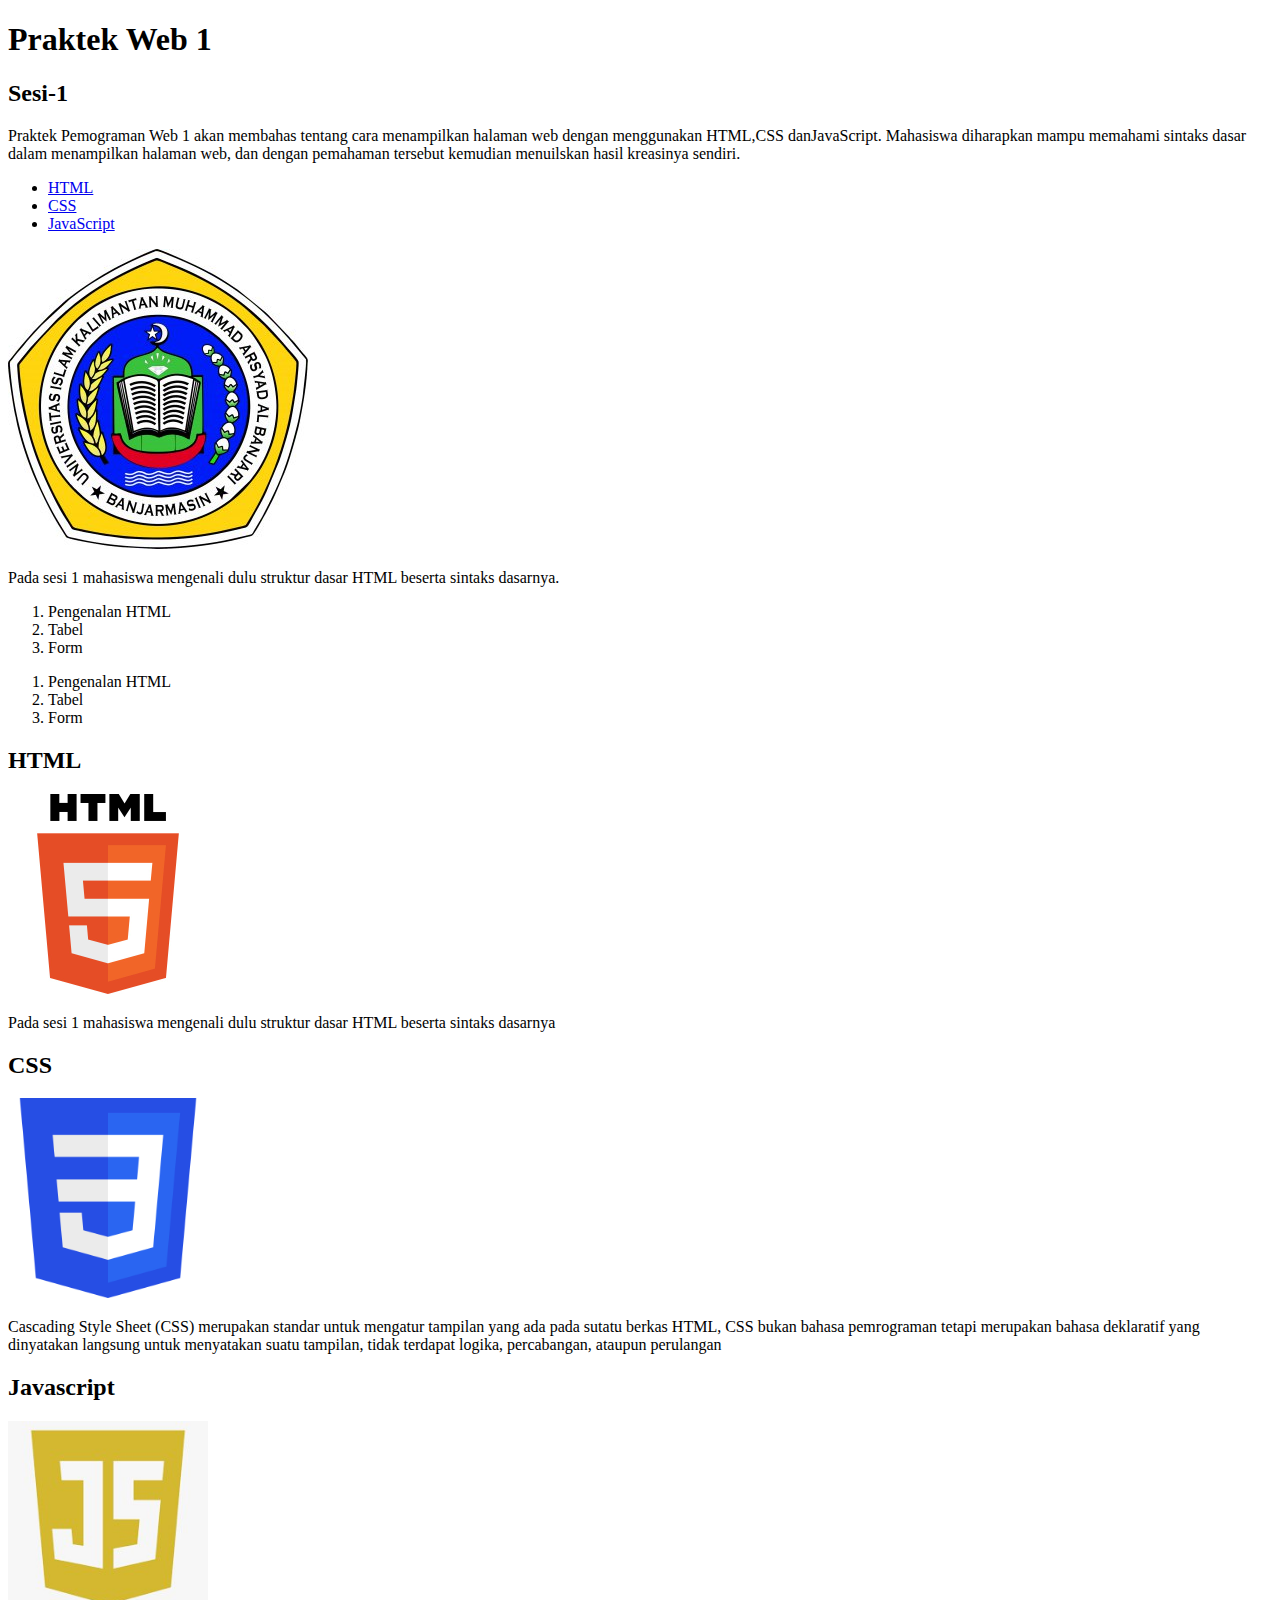
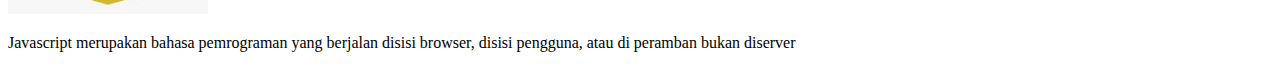
<file: Prakikum Web 1/sesi-1/index.html>
<!DOCTYPE html>
<html lang="en">
<head>
    <meta charset="UTF-8">
    <meta name="viewport" content="width=device-width, initial-scale=1.0">
    <title>Document</title>
</head>
<body>
    <h1>Praktek Web 1</h1>
<h2>Sesi-1</h2>
<p>Praktek Pemograman Web 1 akan membahas tentang cara menampilkan halaman web dengan menggunakan HTML,CSS danJavaScript. Mahasiswa diharapkan mampu memahami sintaks dasar dalam 
menampilkan halaman web, dan dengan pemahaman tersebut kemudian menuilskan hasil kreasinya sendiri.</p>
<ul>
    <li><a href="#html">HTML</a></li>
    <li><a href="#css">CSS</a></li>
    <li><a href="#javascript">JavaScript</a></li>
</ul>
<img src="logouniska.jpg" alt="Logo Uniska">
<p>Pada sesi 1 mahasiswa mengenali dulu struktur dasar HTML beserta sintaks dasarnya.</p>
<ol>
    <li>Pengenalan HTML</li>
    <li>Tabel</li>
    <li>Form</li>
</ol>

    <ol> 
      <li>Pengenalan HTML</li> 
      <li>Tabel</li> 
      <li>Form</li> 
    </ol> 

<h2 id="html">HTML</h2> 
<img src="html.jpg"  alt="HTML logo" width="200px" height="auto"> 
<p>Pada sesi 1 mahasiswa mengenali dulu struktur dasar HTML beserta sintaks dasarnya</p> 
     
<H2 id="css">CSS</H2> 
<img src="css.jpg"  alt="CSS logo" width="200px" height="auto"> 
<p>Cascading Style Sheet (CSS) merupakan standar untuk mengatur tampilan yang ada pada sutatu berkas HTML, CSS bukan bahasa pemrograman tetapi merupakan bahasa deklaratif yang dinyatakan langsung untuk  menyatakan suatu tampilan, tidak terdapat logika, percabangan, ataupun perulangan </p> 
 
<h2 id="javascript">Javascript</h2> 
<img src="javascript.jpg"  alt="Javascript logo" width="200px" height="auto"> 
<p>Javascript merupakan bahasa pemrograman yang berjalan disisi browser, disisi pengguna, atau di peramban bukan diserver</p>
</body>
</html>
</file>
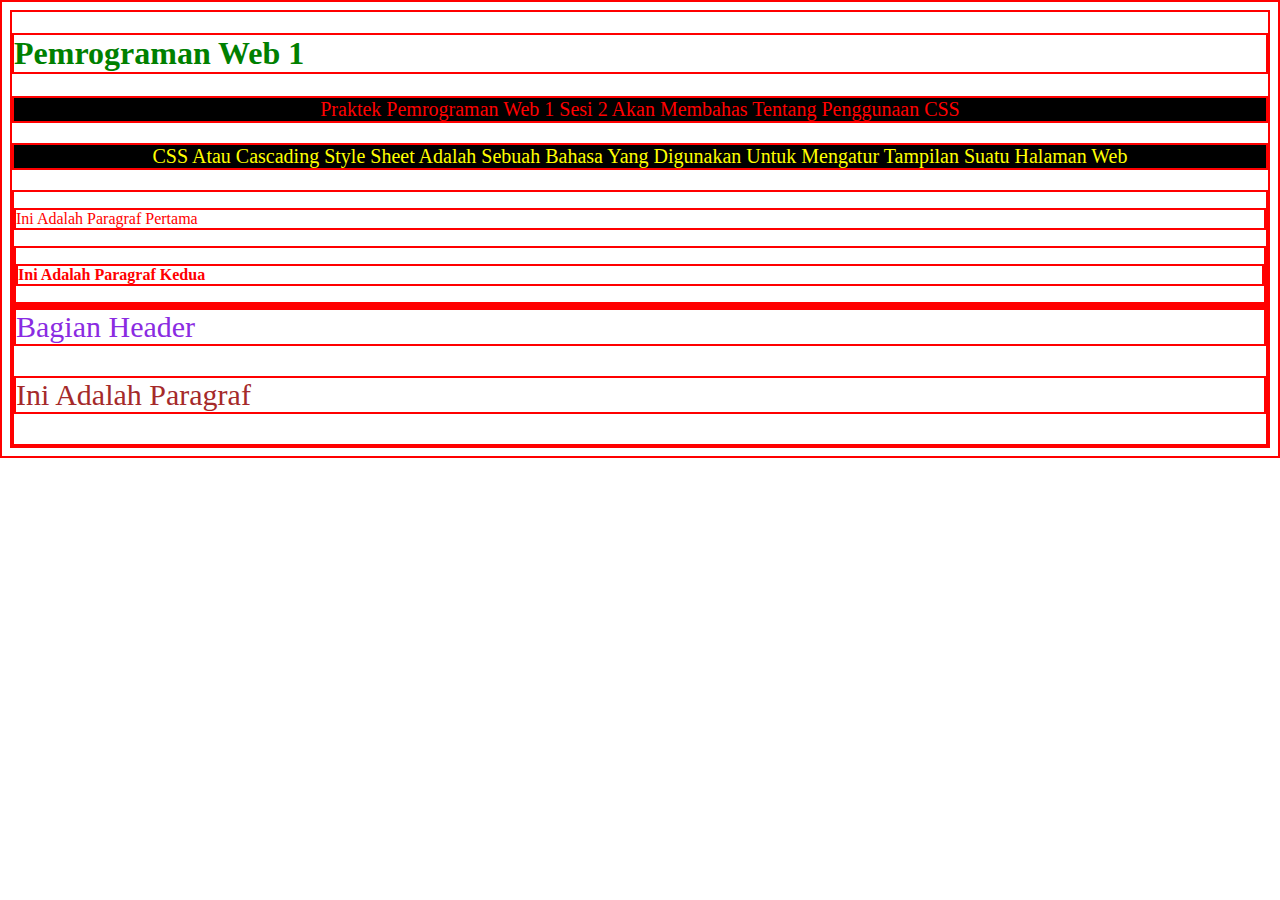
<file: Prakikum Web 1/sesi-2/index.html>
<!DOCTYPE html>
<html lang="en">
<head>
    <meta charset="UTF-8">
    <meta name="viewport" content="width=device-width, initial-scale=1.0">
    <title>Document</title>
    <style>
        *{
            color: blue;
        }
        h1{
            color: green;
        }
        .teks-merah,#teks-kuning{
            font-size: 20px;
            text-align: center;
            background-color: black;
        }
        .teks-merah{
            color: red;
        }
        #teks-kuning{
            color: yellow;
        }
        div p{
            color: red;
        }
        div > div > p{
            font-weight: bold;
        }
        .subbagian{
            font-size: 30px;
        }
        .subbagian.header{
            color: blueviolet;
        }
        .subbagian#teks{
            color: brown;
        }
        p:hover{
            background-color: aqua;
        }
        *{
            color: blue;
            border: 2px solid red;
        }
    </style>
</head>
<body>
    <h1>Pemrograman Web 1</h1>
    <p class="teks-merah">Praktek Pemrograman Web 1 Sesi 2 Akan Membahas Tentang Penggunaan CSS</p>
    <p id="teks-kuning">CSS Atau Cascading Style Sheet Adalah Sebuah Bahasa Yang Digunakan Untuk Mengatur Tampilan Suatu Halaman Web </p>

    <div>
        <p>Ini Adalah Paragraf Pertama</p>
        <div>
            <p>Ini Adalah Paragraf Kedua</p>
        </div>
    </div>
    <div>
        <div class="subbagian header">Bagian Header</div>
        <p class="subbagian" id="teks">Ini Adalah Paragraf</p>
    </div>
</body>
</html>
</file>
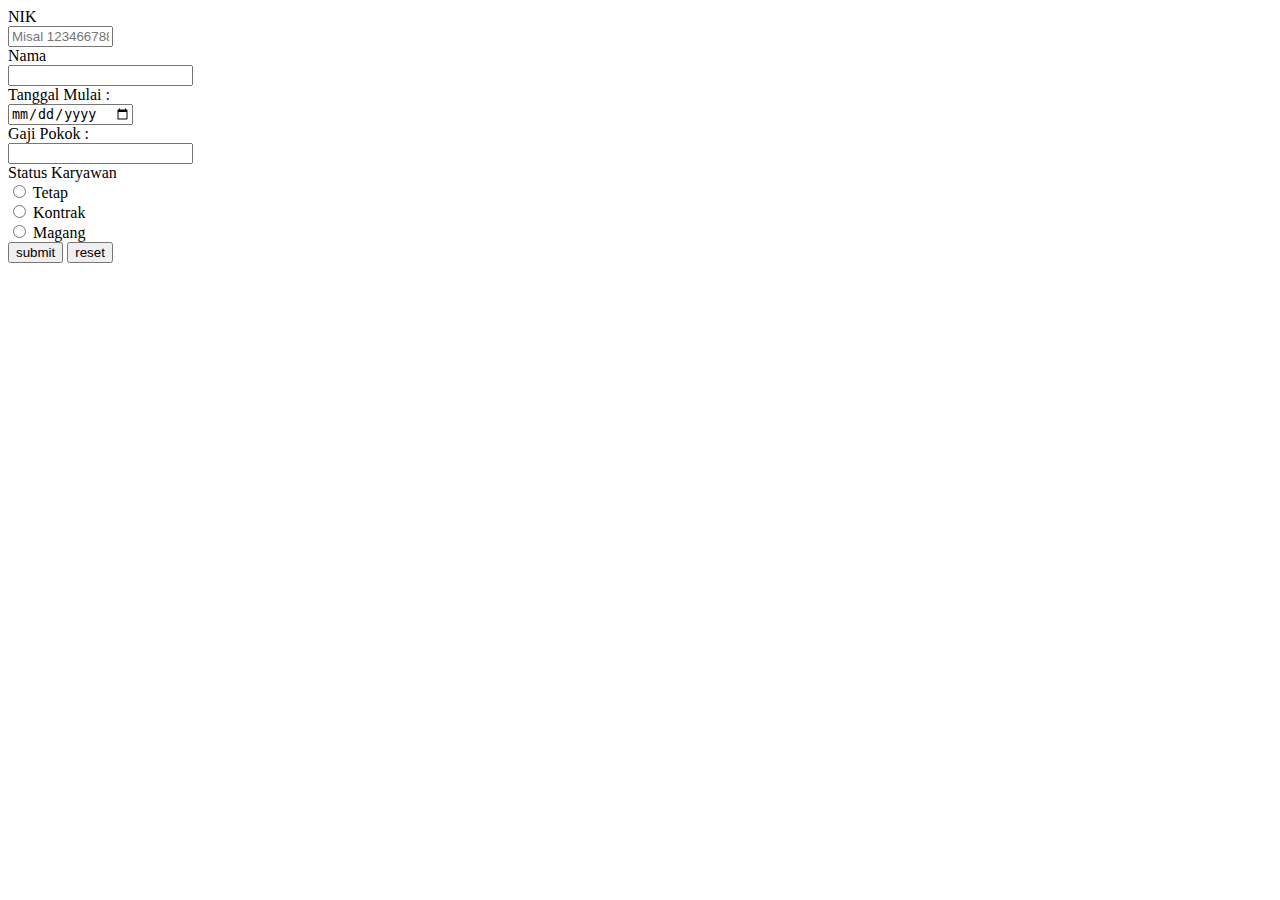
<file: Prakikum Web 1/sesi-3/index.html>
<!DOCTYPE html>
<html lang="en">
<head>
    <meta charset="UTF-8">
    <meta name="viewport" content="width=device-width, initial-scale=1.0">
    <title>Document</title>
</head>
<body>
    <form action="">
        <label for="NIK">NIK</label> <br>
        <input type="text" size="10" maxlength="10" required placeholder="Misal 123466788" name="NIK" id="NIK">
        <br>
        <label for="Nama">Nama</label> <br>
        <input type="text" name="Nama" id="Nama">
        <br>
        <label for="Tanggal_Mulai">Tanggal Mulai :</label> <br>
        <input type="date" name="Tanggal_Mulai" id="Tanggal_Mulai" min="2022-01-01" required>
        <br>
        <label for="Gaji_Pokok">Gaji Pokok :</label> <br>
        <input type="number" name="Gaji_Pokok" id="Gaji_Pokok" min="1000000" step="1000" required>
        <br>
        <label>Status Karyawan</label><br>
        <input type="radio" name="status_karyawan" id="tetap" value="tetap">
        <label for="tetap">Tetap</label><br>
        <input type="radio" name="status_karyawan" id="kontrak" value="kontrak">
        <label for="kontrak">Kontrak</label><br>
        <input type="radio" name="status_karyawan" id="magang" value="magang">
        <label for="magang">Magang</label><br>
        <input type="submit" name="btn_submit" id="btn_submit" value="submit">
        <input type="reset" name="btn_reset" id="btn_reset" value="reset">
    </form>
</body>
</html>
</file>
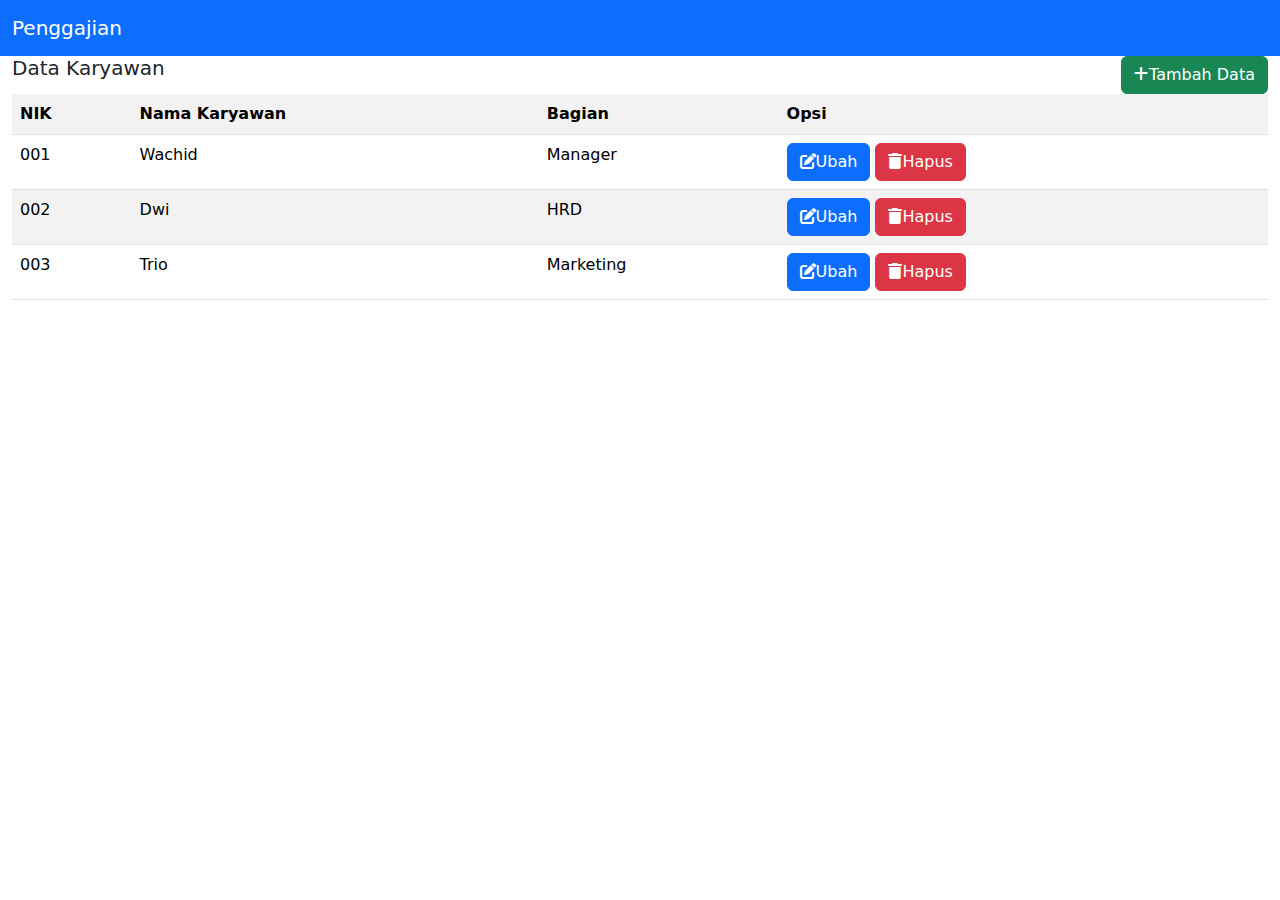
<file: Prakikum Web 1/sesi-4/index.html>
<!doctype html>
<html lang="en">
  <head>
    <meta charset="utf-8">
    <meta name="viewport" content="width=device-width, initial-scale=1">
    <title>Belajar Bootstrap</title>
    <link href="https://cdn.jsdelivr.net/npm/bootstrap@5.3.3/dist/css/bootstrap.min.css" 
    rel="stylesheet">
<link rel="stylesheet" href="https://cdnjs.cloudflare.com/ajax/libs/font-awesome/6.2.1/css/all.min.css">
  </head>
  <body>
    <nav class="navbar bg-primary navbar-dark">
        <div class="container-fluid">
          <a class="navbar-brand" href="#">Penggajian</a>
        </div>
      </nav>
      <div class="container-fluid">
        <div class="row" mt-2 mb-2>
            <div class="col-md-6">
              <h5>Data Karyawan</h5>
            </div>
            <div class="col-md-6">
              <a href="tambah.html" class="btn btn-success float-end"><i class="fa fa-plus"></i>Tambah Data</a>
            </div>
          </div>
        <table class="table table-striped">
            <tr>
                <th>NIK</th>
                <th>Nama Karyawan</th>
                <th>Bagian</th>
                <th>Opsi</th>
            </tr>
            <tr>
                <td>001</td>
                <td>Wachid</td>
                <td>Manager</td>
                <td>
                   <button class="btn btn-primary"><i class="fa fa-edit"></i>Ubah</button>
                   <button class="btn btn-danger"><i class="fa fa-trash"></i>Hapus</button>
                </td>
            </tr>
            <tr>
                <td>002</td>
                <td>Dwi</td>
                <td>HRD</td>
                <td>
                    <button class="btn btn-primary"><i class="fa fa-edit"></i>Ubah</button>
                    <button class="btn btn-danger"><i class="fa fa-trash"></i>Hapus</button>
                </td>
            </tr>
            <tr>
                <td>003</td>
                <td>Trio</td>
                <td>Marketing</td>
                <td>
                    <button class="btn btn-primary"><i class="fa fa-edit"></i>Ubah</button>
                    <button class="btn btn-danger"><i class="fa fa-trash"></i>Hapus</button>
                </td>
            </tr>
        </table>
      </div>

    <script src="https://cdn.jsdelivr.net/npm/bootstrap@5.3.3/dist/js/bootstrap.bundle.min.js" ></script>
  </body>
</html>
</file>
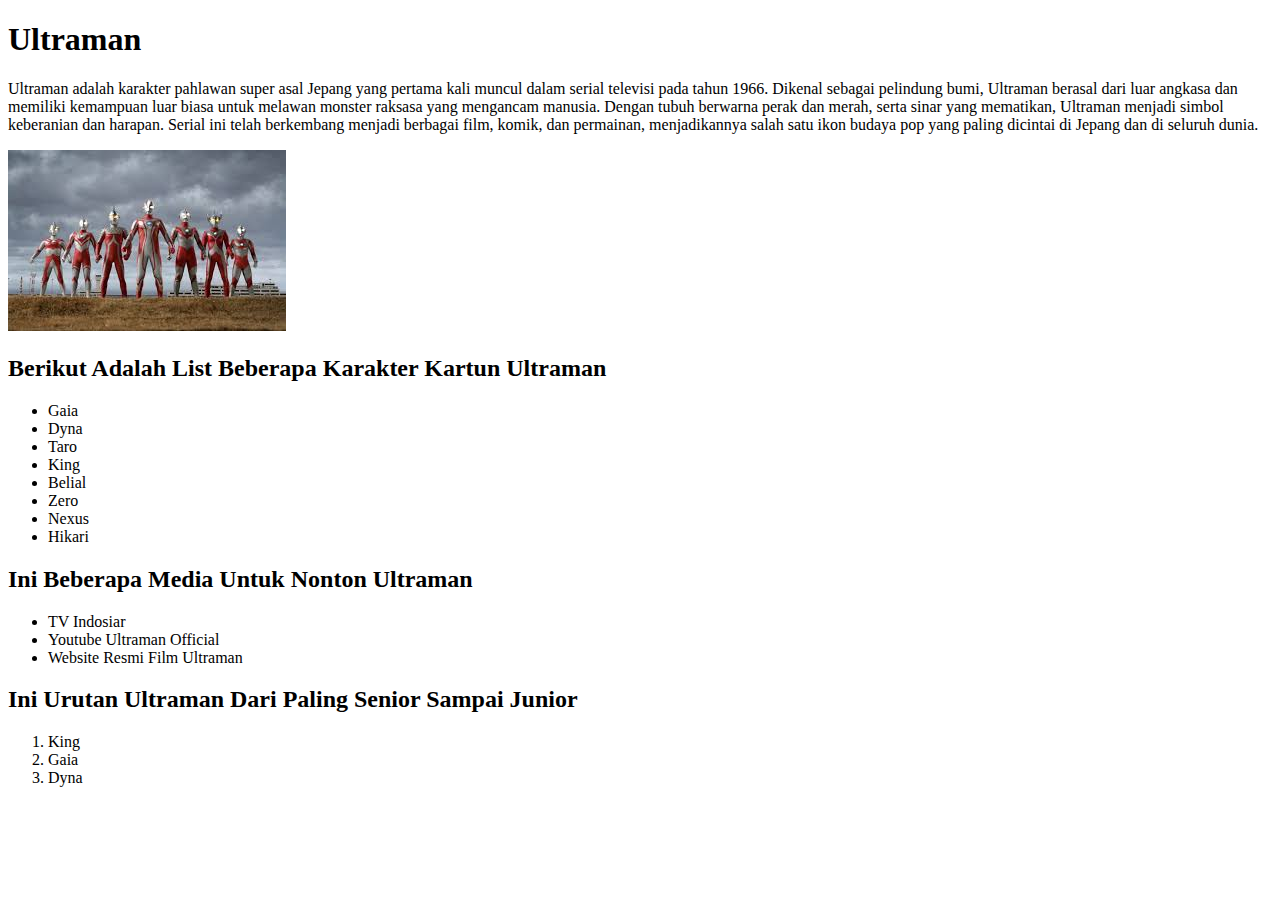
<file: Prakikum Web 1/sesi-1/tugas1praktikum.html>
<!DOCTYPE html>
<html lang="en">
<head>
    <meta charset="UTF-8">
    <meta name="viewport" content="width=device-width, initial-scale=1.0">
    <title>Tugas Web 1</title>
</head>
<body>
    <h1>Ultraman</h1>
    <p>Ultraman adalah karakter pahlawan super asal Jepang yang pertama kali muncul dalam serial televisi pada tahun 1966. Dikenal sebagai pelindung bumi, Ultraman berasal dari luar angkasa dan memiliki kemampuan luar biasa untuk melawan monster raksasa yang mengancam manusia. Dengan tubuh berwarna perak dan merah, serta sinar yang mematikan, Ultraman menjadi simbol keberanian dan harapan. Serial ini telah berkembang menjadi berbagai film, komik, dan permainan, menjadikannya salah satu ikon budaya pop yang paling dicintai di Jepang dan di seluruh dunia.</p>
    <img src="ultraman.jpg" alt="FotoUltraman">
    <h2>Berikut Adalah List Beberapa Karakter Kartun Ultraman</h2>
    <ul>
        <li>Gaia</li>
        <li>Dyna</li>
        <li>Taro</li>
        <li>King</li>
        <li>Belial</li>
        <li>Zero</li>
        <li>Nexus</li>
        <li>Hikari</li>
    </ul>
    <h2>Ini Beberapa Media Untuk Nonton Ultraman</h2>
    <ul>
        <li>TV Indosiar</li>
        <li>Youtube Ultraman Official</li>
        <li>Website Resmi Film Ultraman</li>
    </ul>
    <h2>Ini Urutan Ultraman Dari Paling Senior Sampai Junior</h2>
    <ol>
        <li>King</li>
        <li>Gaia</li>
        <li>Dyna</li>
    </ol>
</body>
</html>
</file>
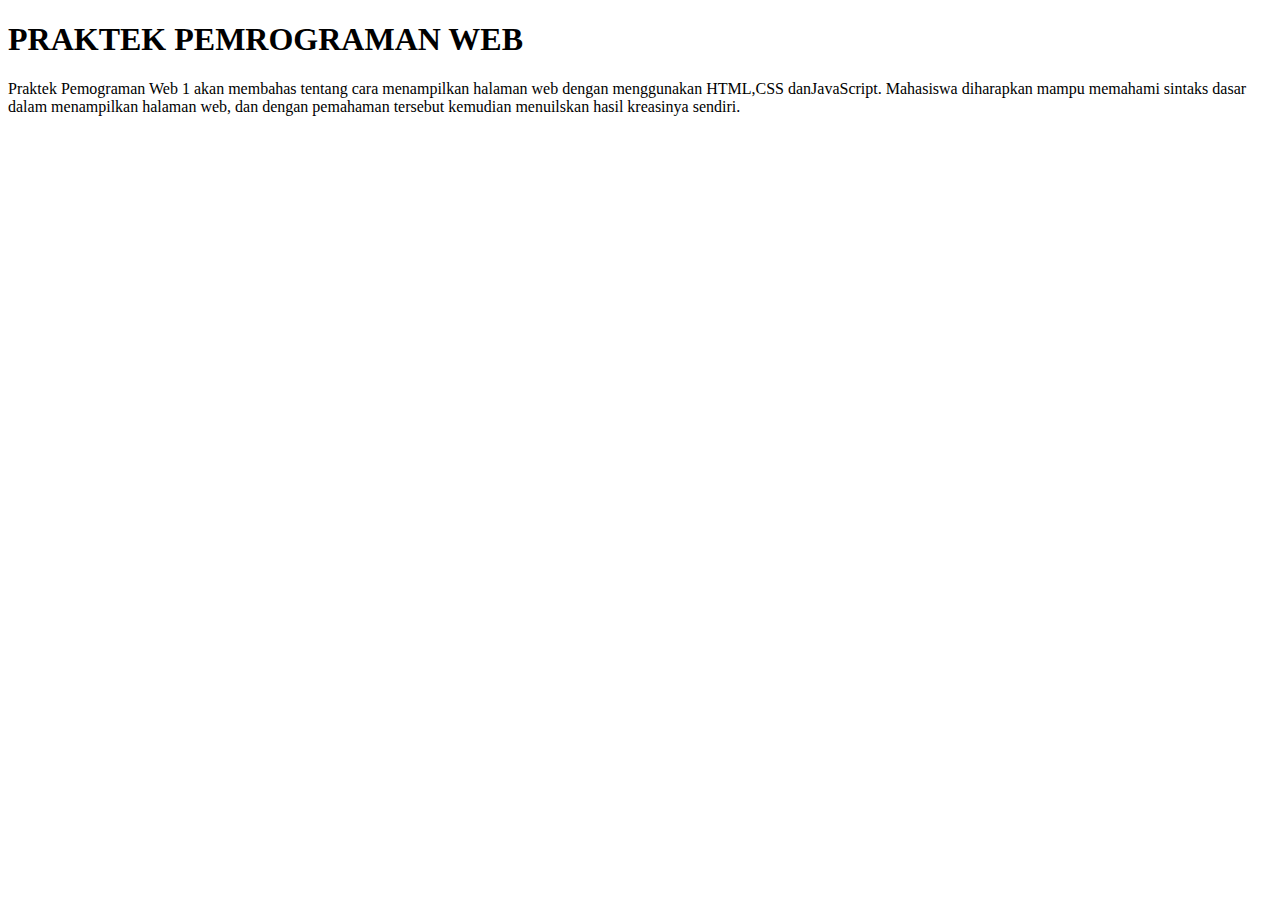
<file: Prakikum Web 1/sesi-1/tugas2.html>
<!DOCTYPE html>
<html lang="en">
<head>
    <meta charset="UTF-8">
    <meta name="viewport" content="width=device-width, initial-scale=1.0">
    <title>Tugas Praktikum 2</title>
</head>
<body>
    <h1>PRAKTEK PEMROGRAMAN WEB</h1>
    <p>Praktek Pemograman Web 1 akan membahas tentang cara menampilkan halaman web dengan menggunakan HTML,CSS danJavaScript. Mahasiswa diharapkan mampu memahami sintaks dasar dalam 
    menampilkan halaman web, dan dengan pemahaman tersebut kemudian menuilskan hasil kreasinya sendiri.</p>
</body>
</html>
</file>
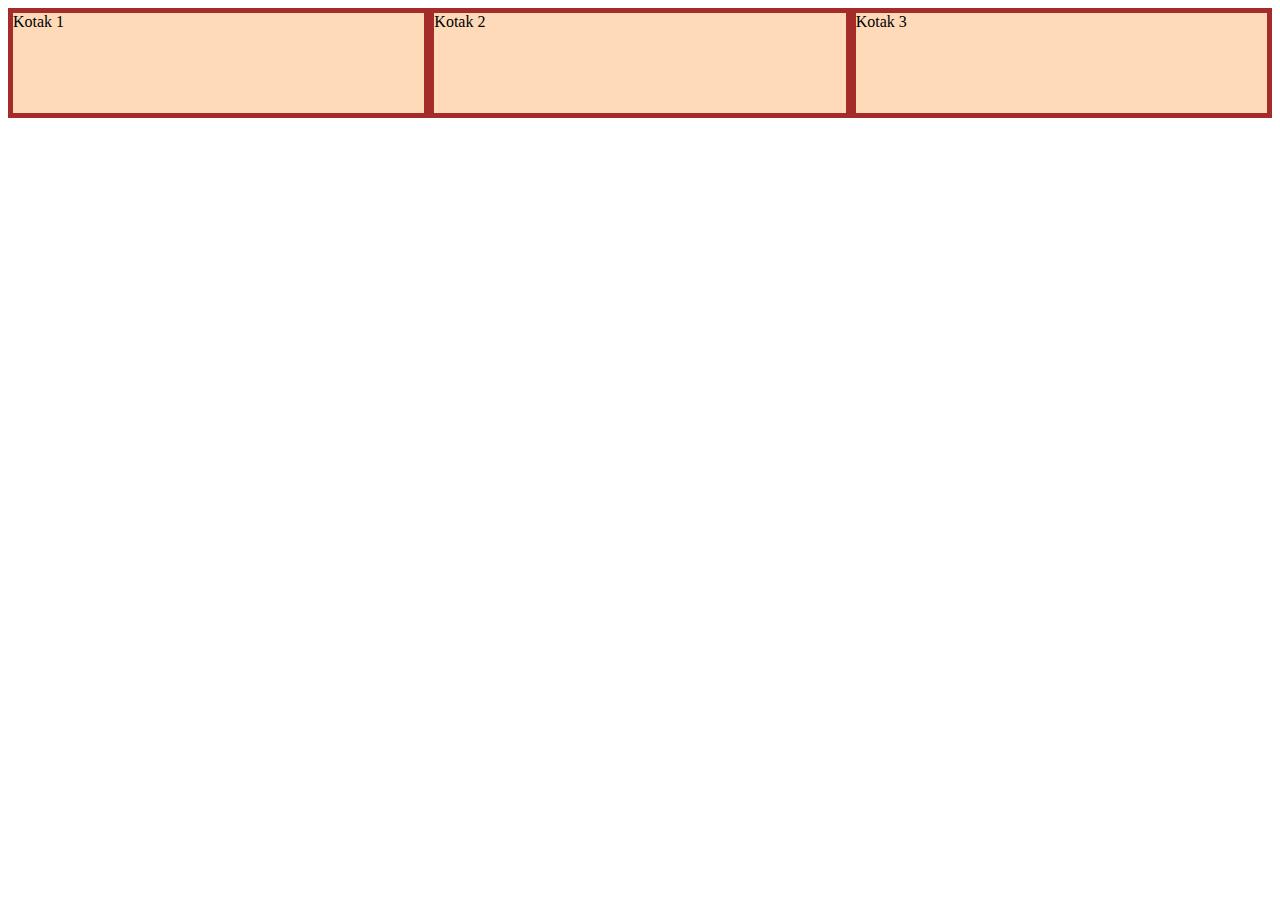
<file: Prakikum Web 1/sesi-2/flexbox.html>
<!DOCTYPE html>
<html lang="en">
<head>
    <meta charset="UTF-8">
    <meta name="viewport" content="width=device-width, initial-scale=1.0">
    <link rel="stylesheet" href="flex.css">
    <title>Document</title>
</head>
<body>
    <div class="container">
        <div class="satu">Kotak 1</div>
        <div class="dua">Kotak 2</div>
        <div class="tiga">Kotak 3</div>
    </div>
</body>
</html>
</file>
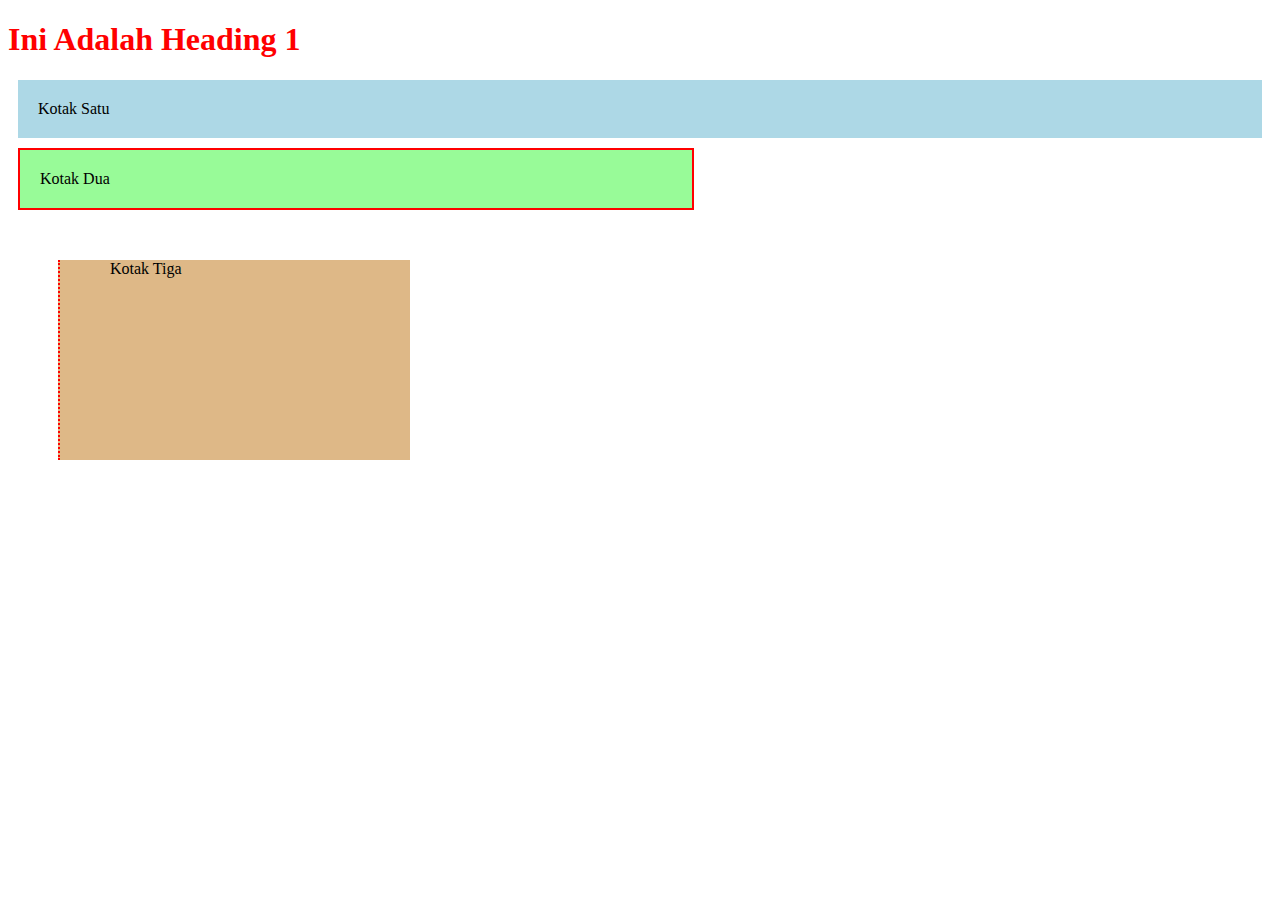
<file: Prakikum Web 1/sesi-2/internal.html>
<!DOCTYPE html>
<html lang="en">
<head>
    <meta charset="UTF-8">
    <meta name="viewport" content="width=device-width, initial-scale=1.0">
    <link rel="stylesheet" href="style.css">
    <title>Document</title>
</head>
<body>
    <h1>Ini Adalah Heading 1</h1>
    <div class="kotak-satu">
        Kotak Satu
    </div>
    <div class="kotak-dua">Kotak Dua</div>
    <div class="kotak-tiga">
        Kotak Tiga
    </div>
</body>
</html>
</file>
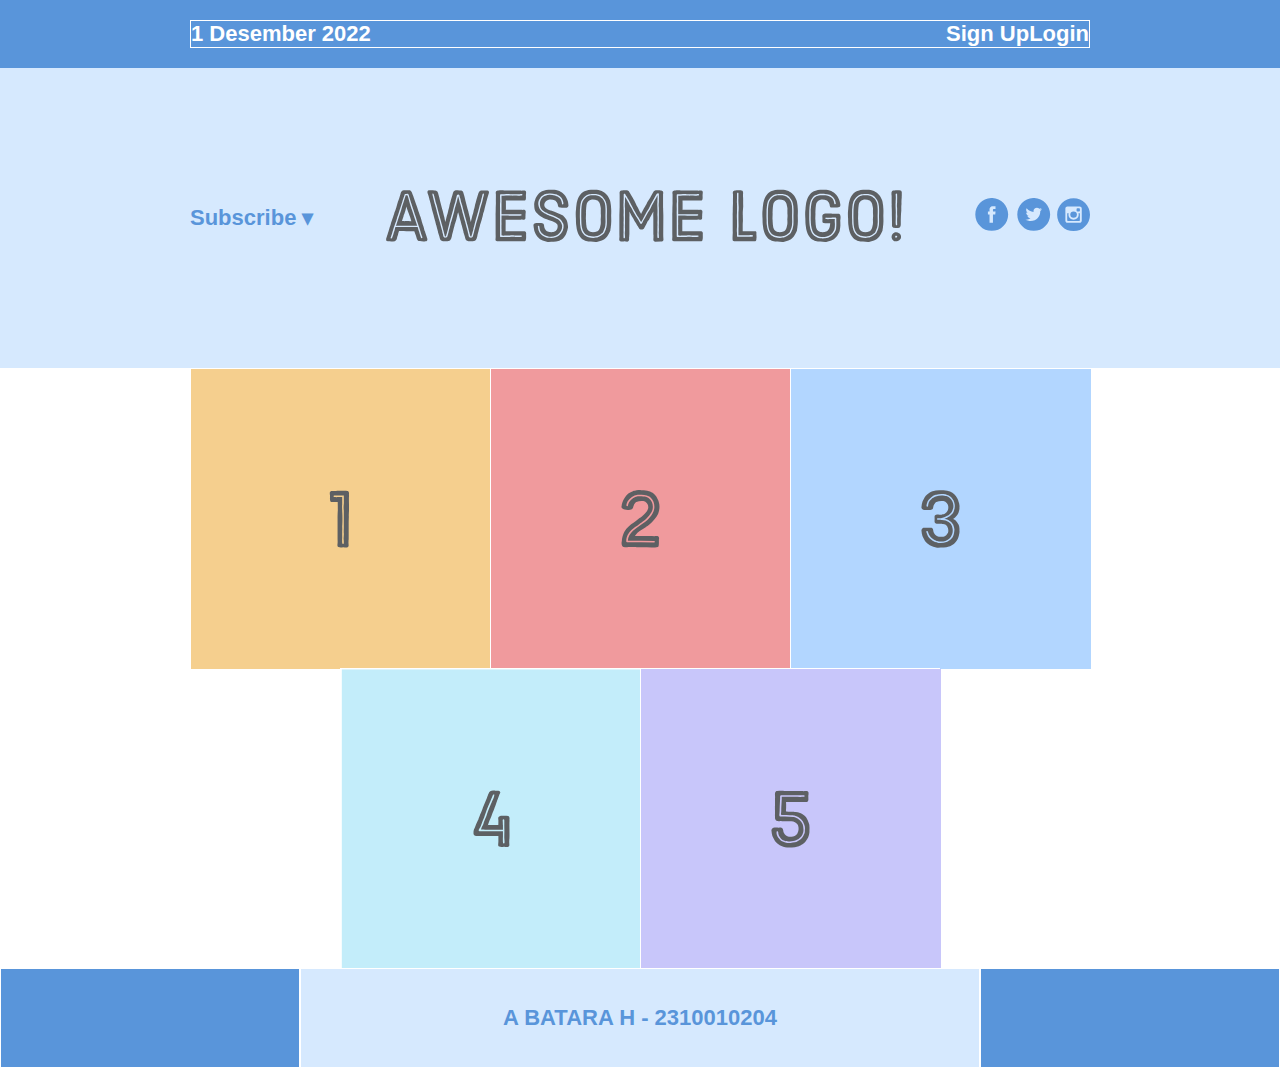
<file: Prakikum Web 1/sesi-2/landingpage.html>
<!DOCTYPE html>
<html lang="en">
<head>
    <meta charset="UTF-8">
    <meta name="viewport" content="width=device-width, initial-scale=1.0">
    <link rel="stylesheet" href="style2.css">
    <title>Document</title>
</head>
<body>
    <div class="menu-container">
        <div class="menu">
            <div class="date">1 Desember 2022</div>
            <div class="links">
            <div class="signup">Sign Up</div>
            <div class="login">Login</div>
        </div>
        </div>
    </div>

    <div class="header-container">
        <div class="header">
            <div class="subscribe">Subscribe &#9662;</div>
            <div class="logo"><img src="awesome-logo.svg" alt="logo"></div>
            <div class="social"><img src="social-icons.svg" alt="social"></div>
        </div>
    </div>
    <div class="photo-grid-container">
        <div class="photo-grid">
            <div class="photo-grid-item"><img src="one.svg" alt="satu"></div>
            <div class="photo-grid-item"><img src="two.svg" alt="dua"></div>
            <div class="photo-grid-item"><img src="three.svg" alt="tiga"></div>
            <div class="photo-grid-item"><img src="four.svg" alt="empat"></div>
            <div class="photo-grid-item"><img src="five.svg" alt="lima"></div>
        </div>
    </div>

    <div class="footer">
        <div class="footer-item footer-one"></div>
        <div class="footer-item footer-two">A BATARA H - 2310010204</div>
        <div class="footer-item footer-three"></div>
    </div>
</body>
</html>
</file>
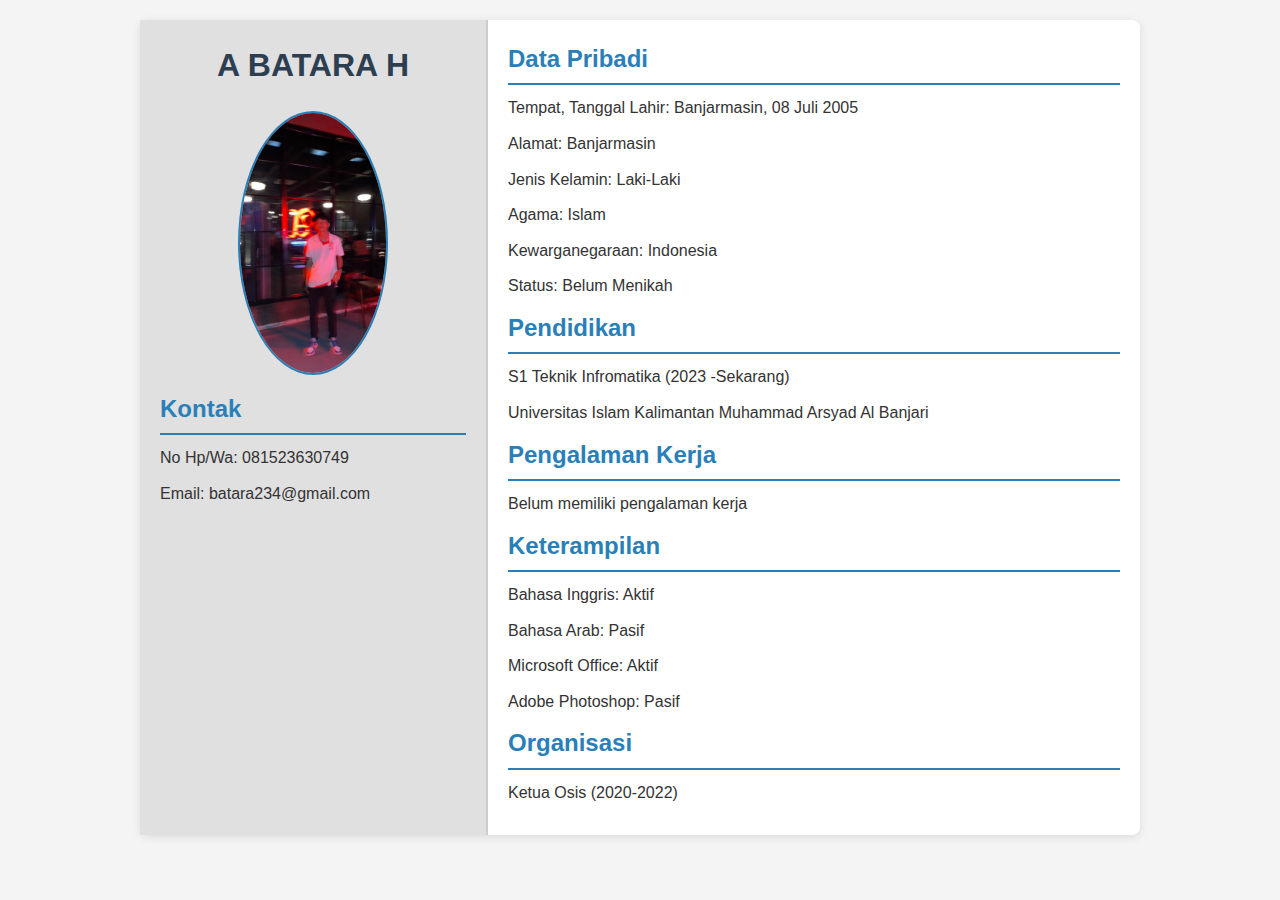
<file: Prakikum Web 1/sesi-2/profile.html>
<!DOCTYPE html>
<html>
<head>
    <meta charset="UTF-8">
    <meta name="viewport" content="width=device-width, initial-scale=1.0">
    <link rel="stylesheet" href="style-profile.css">
  <title>Curriculum Vitae - A BATARA H</title>
</head>
<body>
  <div class="container">
    <div class="left-column">
      <h1>A BATARA H</h1>
      <img src="fotoProfile.jpg" alt="FotoSaya" width="150">
      <h2>Kontak</h2>
      <ul>
        <li>No Hp/Wa: 081523630749</li>
        <li>Email: batara234@gmail.com</li>
      </ul>
    </div>
    <div class="right-column">
      <h2>Data Pribadi</h2>
      <ul>
        <li>Tempat, Tanggal Lahir: Banjarmasin, 08 Juli 2005</li>
        <li>Alamat: Banjarmasin</li>
        <li>Jenis Kelamin: Laki-Laki</li>
        <li>Agama: Islam</li>
        <li>Kewarganegaraan: Indonesia</li>
        <li>Status: Belum Menikah</li>
      </ul>

      <h2>Pendidikan</h2>
      <ul>
        <li>S1 Teknik Infromatika (2023 -Sekarang)</li>
        <li>Universitas Islam Kalimantan Muhammad Arsyad Al Banjari</li>
      </ul>

      <h2>Pengalaman Kerja</h2>
      <ul>
        <li>Belum memiliki pengalaman kerja</li>
      </ul>

      <h2>Keterampilan</h2>
      <ul>
        <li>Bahasa Inggris: Aktif</li>
        <li>Bahasa Arab: Pasif</li>
        <li>Microsoft Office: Aktif</li>
        <li>Adobe Photoshop: Pasif</li>
      </ul>

      <h2>Organisasi</h2>
      <ul>
        <li>Ketua Osis (2020-2022)</li>
      </ul>
    </div>
  </div>
</body>
</html>
</file>
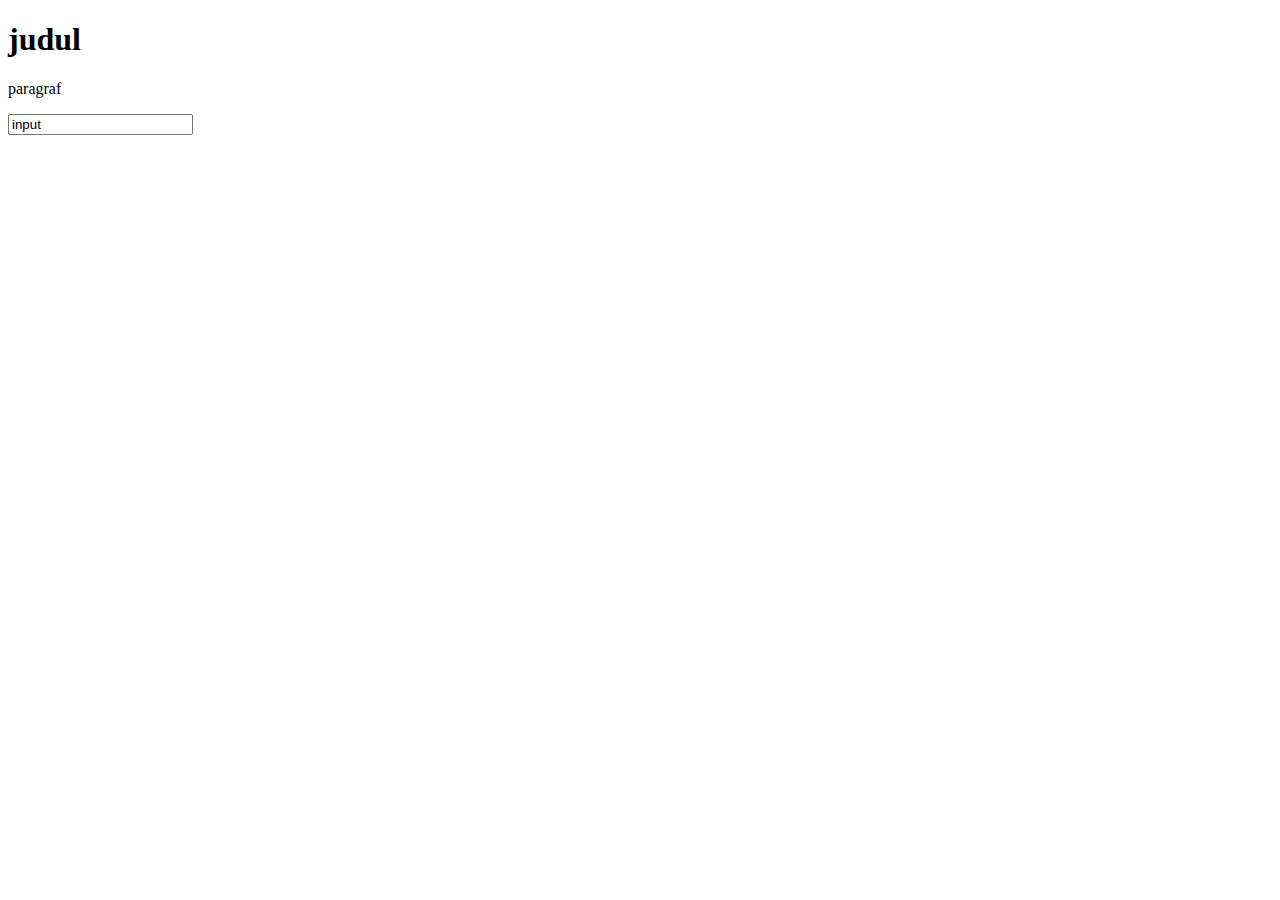
<file: Prakikum Web 1/sesi-3/belajardom.html>
<!DOCTYPE html>
<html lang="en">
<head>
    <meta charset="UTF-8">
    <meta name="viewport" content="width=device-width, initial-scale=1.0">
    <title>Belajar DOM</title>
</head>
<body>
    <h1 id="uji_heading"></h1>
    <p id="uji_paragraf"></p>
    <input type="input" id="uji_input">

    <script>
       ujiheading = document.getElementById('uji_heading').innerHTML = "judul";
       ujiparagraf = document.getElementById('uji_paragraf').innerHTML = "paragraf";
       ujiinput = document.getElementById('uji_input').value = "input";

       ujiheading.innerHTML = "judul";
       ujiparagraf.innerHTML = "paragraf";
       ujiinput.value="input";
    </script>
</body>
</html>
</file>
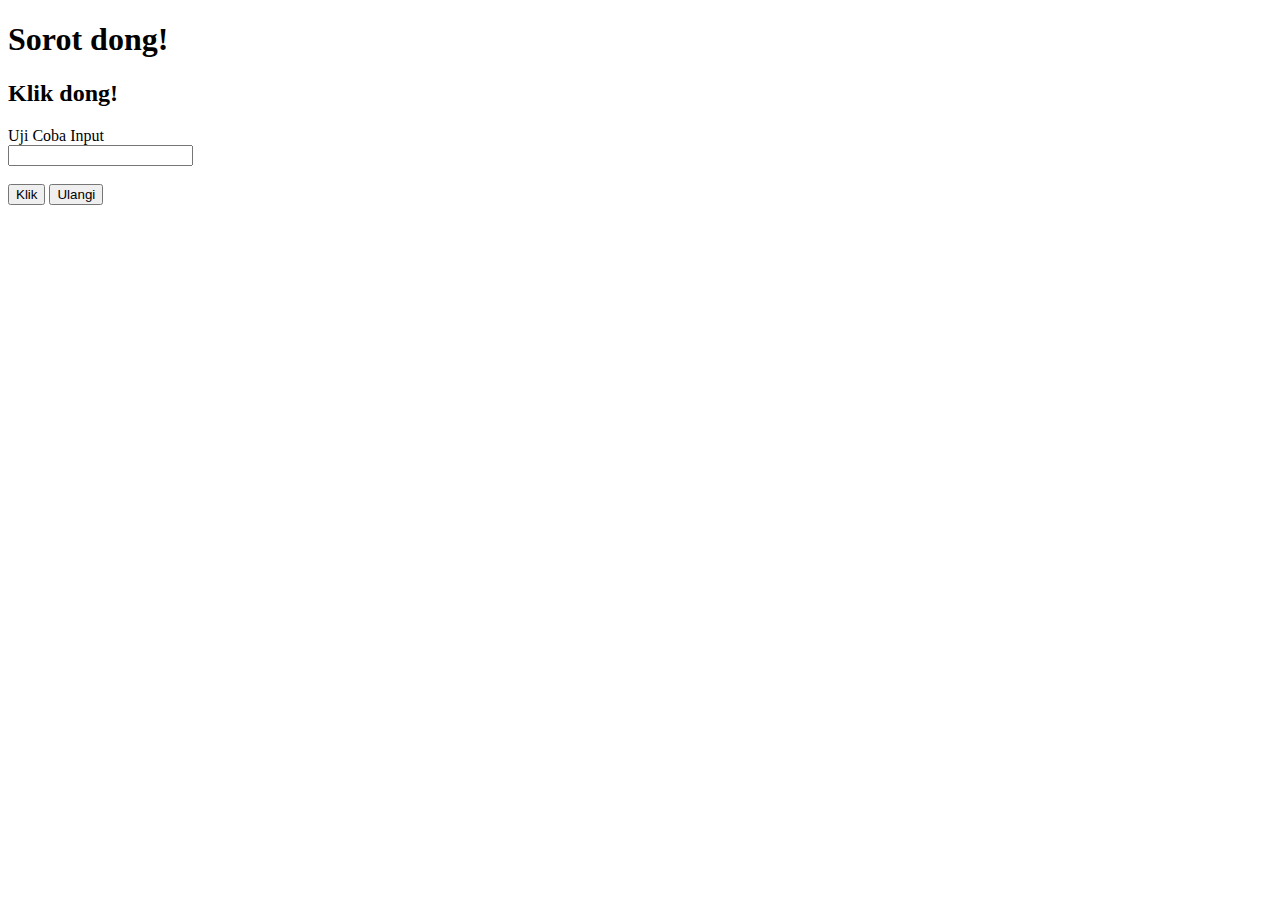
<file: Prakikum Web 1/sesi-3/belajardomevent.html>
<!DOCTYPE html>
<html lang="en">
<head>
  <meta charset="UTF-8">
  <meta name="viewport" content="width=device-width, initial-scale=1.0">
  <title>Praktikum Web 1</title>
</head>
<body>
  <h1 id="uji_heading" onmouseover="sorot(this)" onmouseout="keluarSorot(this)">Sorot dong!</h1>
  <h2 id="uji_klik" onmousedown="tahan(this)" onmouseup="lepas(this)">Klik dong!</h2>

  <label for="uji_input">Uji Coba Input</label><br>
  <input type="text" id="uji_input" onkeyup="tiru()"><br>
  <span id="uji_span"></span><br>
  <button onclick="klik()">Klik</button>
  <button onclick="ulangi()">Ulangi</button>

  <script>
    function sorot(obj) {
      obj.innerHTML = "Sudah disorot";
    }

    function keluarSorot(obj) {
      obj.innerHTML = "Sorot lagi dong!";
    }

    function tahan(obj) {
      obj.innerHTML = "Lepasin...";
    }

    function lepas(obj) {
      obj.innerHTML = "Klik lagi dong!";
    }

    function klik() {
      const valueInput = document.getElementById('uji_input').value;
      const span = document.getElementById('uji_span');
      
      if (valueInput === "") {
        span.innerHTML = "Inputan kosong";
        span.style.color = "red";
      } else {
        span.innerHTML = "Input: '" + valueInput + "'";
        span.style.color = "blue";
      }
    }

    function ulangi() {
      document.getElementById('uji_input').value = "";
      document.getElementById('uji_span').innerHTML = "";
      document.getElementById('uji_span').style.color = "";
      document.getElementById('uji_heading').innerHTML = "Sorot dong!";
      document.getElementById('uji_klik').innerHTML = "Klik dong!";
    }

    function tiru() {
      const valueInput = document.getElementById('uji_input').value;
      document.getElementById('uji_span').innerHTML = valueInput;
    }
  </script>
</body>
</html>
</file>
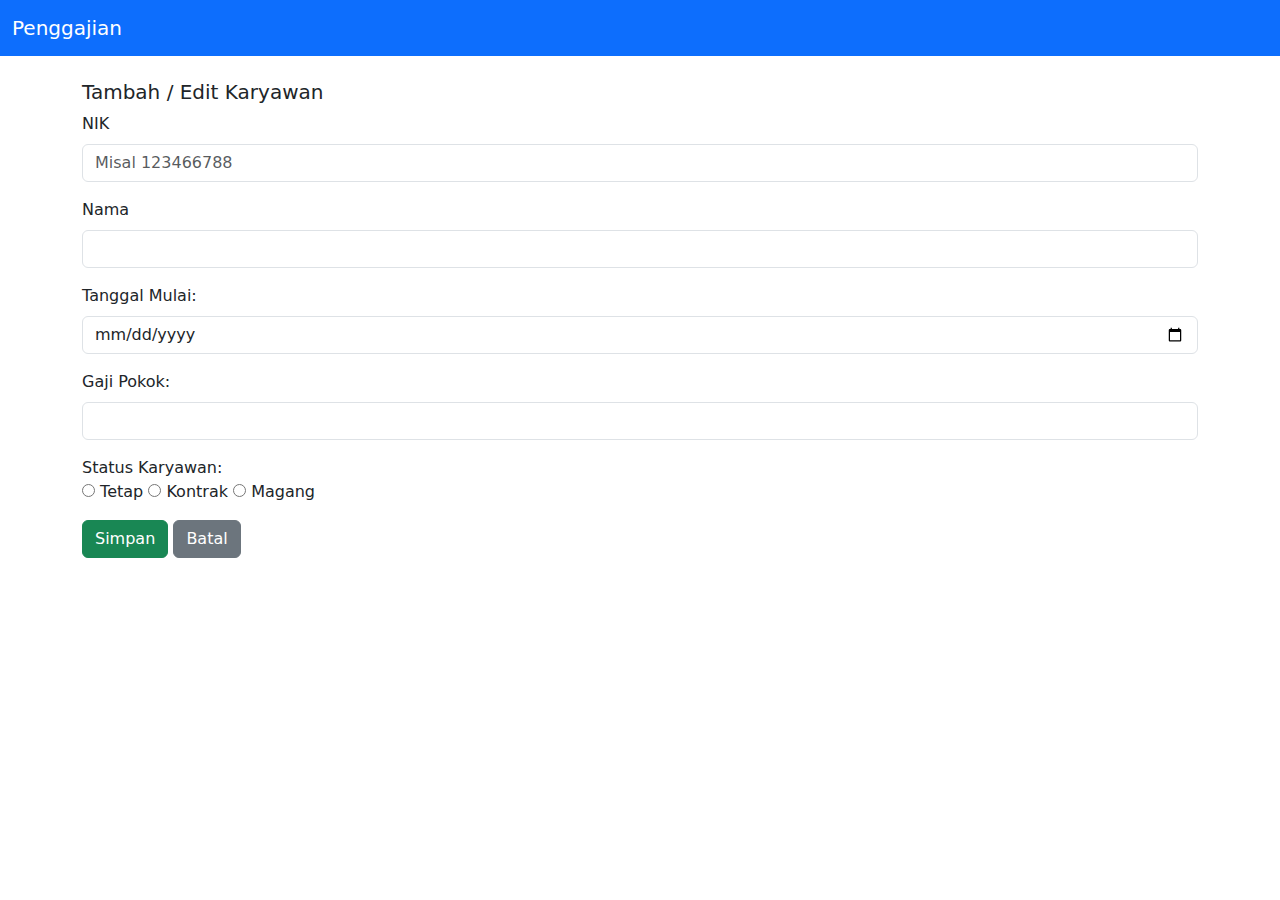
<file: Prakikum Web 1/sesi-4/tambah.html>
<!doctype html>
<html lang="en">
<head>
    <meta charset="utf-8">
    <meta name="viewport" content="width=device-width, initial-scale=1">
    <title>Tambah Karyawan</title>
    <link href="https://cdn.jsdelivr.net/npm/bootstrap@5.3.3/dist/css/bootstrap.min.css" rel="stylesheet">
</head>
<body>
    <nav class="navbar bg-primary navbar-dark">
        <div class="container-fluid">
            <a class="navbar-brand" href="index.html">Penggajian</a>
        </div>
    </nav>
    <div class="container mt-4">
        <h5>Tambah / Edit Karyawan</h5>
        <form id="addEmployeeForm">
            <div class="mb-3">
                <label for="NIK" class="form-label">NIK</label>
                <input type="text" class="form-control" size="10" maxlength="10" required placeholder="Misal 123466788" name="NIK" id="NIK">
            </div>
            <div class="mb-3">
                <label for="Nama" class="form-label">Nama</label>
                <input type="text" class="form-control" name="Nama" id="Nama">
            </div>
            <div class="mb-3">
                <label for="Tanggal_Mulai" class="form-label">Tanggal Mulai:</label>
                <input type="date" class="form-control" name="Tanggal_Mulai" id="Tanggal_Mulai" min="2022-01-01" required>
            </div>
            <div class="mb-3">
                <label for="Gaji_Pokok" class="form-label">Gaji Pokok:</label>
                <input type="number" class="form-control" name="Gaji_Pokok" id="Gaji_Pokok" min="1000000" step="1000" required>
            </div>
            <label>Status Karyawan:</label><br>
            <input type="radio" name="status_karyawan" id="tetap" value="tetap" required>
            <label for="tetap">Tetap</label>
            <input type="radio" name="status_karyawan" id="kontrak" value="kontrak" required>
            <label for="kontrak">Kontrak</label>
            <input type="radio" name="status_karyawan" id="magang" value="magang" required>
            <label for="magang">Magang</label><br>
            <button type="submit" class="btn btn-success mt-3">Simpan</button>
            <a href="index.html" class="btn btn-secondary mt-3">Batal</a>
        </form>
    </div>
</body>
</html>
</file>
<file: Prakikum Web 1/sesi-2/flex.css>
.container{
    display: flex;
}
.container div{
    background: peachpuff;
    border: 5px solid brown;
    height: 100px;
    flex: 1;
}
</file>
<file: Prakikum Web 1/sesi-2/style.css>
h1{
    color: red;
}

.kotak-satu{
    padding:20px;
    margin: 10px;
    border: 2px;
    background-color: lightblue;
}

.kotak-dua{
    padding: 20px;
    margin: 10px;
    border: 2px solid red;
    background-color: palegreen;
    max-width:50%;
}

.kotak-tiga{
    padding-left: 50px;
    margin-top: 50px;
    margin-left: 50px;
    border-left: 2px dotted red;
    background-color: burlywood;
    width: 300px;
    height: 200px;
}
</file>
<file: Prakikum Web 1/sesi-2/style2.css>
*{
    margin: 0;
    padding: 0;
    box-sizing: border-box;
    font-family: 'Gill Sans', 'Gill Sans MT', Calibri, 'Trebuchet MS', sans-serif;
    font-size: 22px;
    font-weight: bold;
}

.menu-container{
    color: #fff;
    background-color: #5995DA;
    padding: 20px 0;
    display: flex;
    justify-content: center;
}

.menu{
    /* border: 1px solid #fff; */
    border: 1px solid #fff;
    width: 900px;
    display: flex;
    justify-content: space-between;
}

.links{
    display: flex;
    justify-content: flex-end;
}

.logion{
    margin-left: 20px;
}

.header-container{
    color: #5995DA;
    background-color: #D6E9FE;
    display: flex;
    justify-content: center;
}

.header{
    width: 900px;
    height: 300px;
    display: flex;
    justify-content: space-between;
    align-items: center;
}

.photo-grid-container{
    display: flex;
    justify-content: center;
}

.photo-grid{
    width: 900px;
    display: flex;
    justify-content: center;
    flex-wrap: wrap;
    align-items: center;
}

.photo-grid-item{
    border: 1px solid #fff;
    width: 300px;
    height: 300px;
}

.footer{
    display: flex;
    justify-content: space-between;
}

.footer-item{
    border: 1px solid #fff;
    background-color: #D6E9FE;
    height: 100px;
    flex: 1;
}

.footer-one,.footer-three{
    background-color: #5995DA;
    flex: initial;
    width: 300px; 
}

.footer-two{
    color: #5995DA;
    display: flex;
    justify-content: center;
    align-items: center;
}
</file>
<file: Prakikum Web 1/sesi-2/style-profile.css>
* {
    box-sizing: border-box;
    margin: 0;
    padding: 0;
}

body {
    font-family: Arial, sans-serif;
    background-color: #f4f4f4;
    color: #333;
    line-height: 1.6;
}

.container {
    display: flex;
    max-width: 1000px;
    margin: 20px auto;
    background: white;
    border-radius: 8px;
    box-shadow: 0 2px 10px rgba(0, 0, 0, 0.1);
}

.left-column {
    flex: 1;
    padding: 20px;
    background: #e0e0e0;
    border-right: 2px solid #ccc;
}

.right-column {
    flex: 2;
    padding: 20px;
}

h1 {
    text-align: center;
    margin-bottom: 20px;
    color: #2c3e50;
}

h2 {
    border-bottom: 2px solid #2980b9;
    padding-bottom: 5px;
    margin-bottom: 10px;
    color: #2980b9;
}

ul {
    list-style-type: none;
    margin: 10px 0;
}

ul li {
    margin-bottom: 10px;
}

img {
    display: block;
    margin: 0 auto 15px;
    border-radius: 50%;
    border: 2px solid #2980b9;
}
</file>
